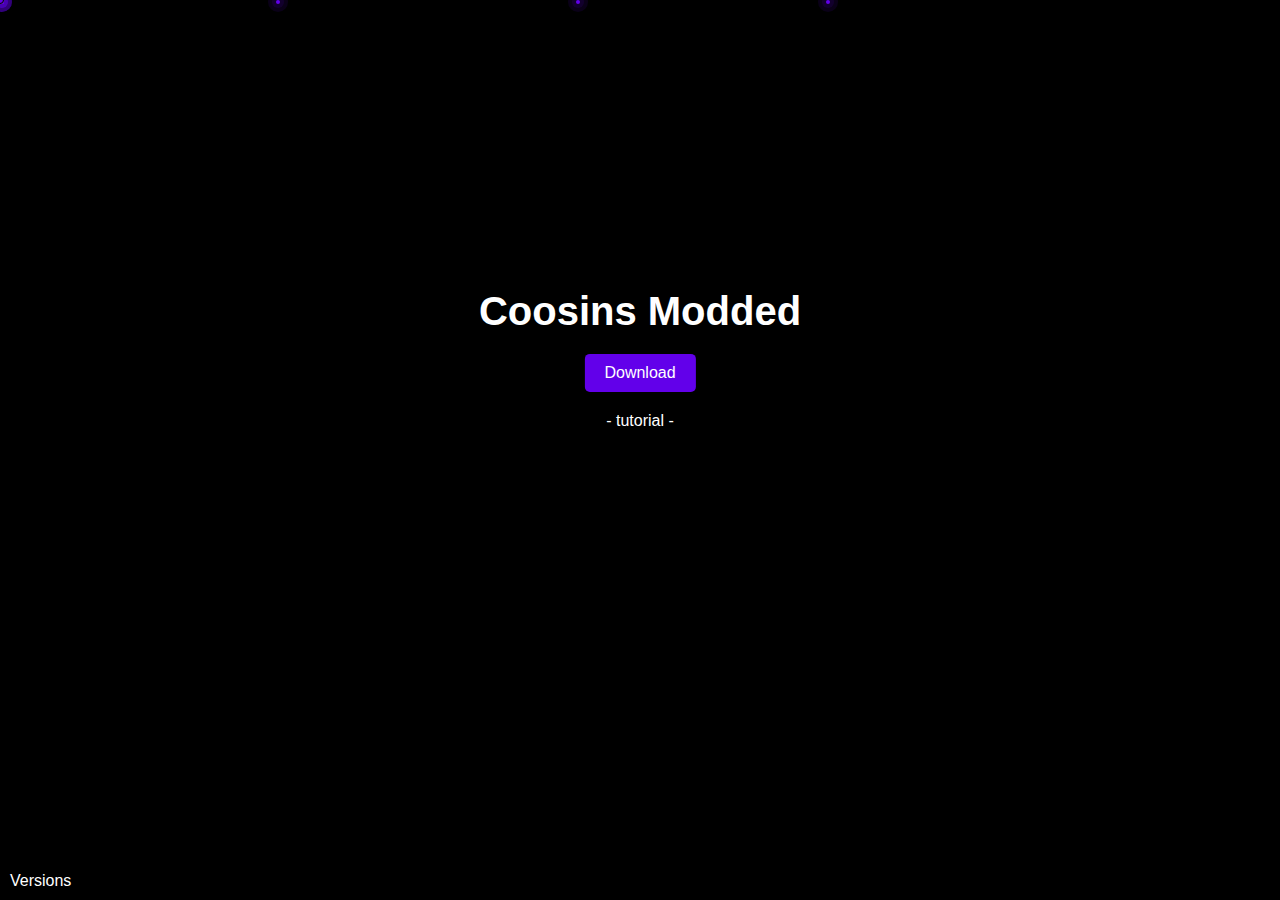
<file: index.html>
<!DOCTYPE html>
<html lang="en">
<head>
    <meta charset="UTF-8">
    <meta name="viewport" content="width=device-width, initial-scale=1.0">
    <title>Coosins Modded</title>
    <style>
        * {
            margin: 0;
            padding: 0;
            box-sizing: border-box;
        }
        body {
            overflow: hidden;
            margin: 0;
            padding: 0;
            background-color: #000; /* Black background */
            color: #ffffff; /* White text color for visibility */
            font-family: Arial, sans-serif;
            user-select: none; /* Standard syntax */
            -webkit-user-select: none; /* Safari */
            -moz-user-select: none; /* Firefox */
            -ms-user-select: none; /* Internet Explorer/Edge */
        }
        section {
            position: absolute;
            top: 0;
            left: 0;
            width: 100%;
            height: 100vh;
            background-color: #000; /* Black background */
            animation: animateBg 50s linear infinite;
        }
        @keyframes animateBg {
            0%, 100% {
                transform: scale(1);
            }
            50% {
                transform: scale(1.2);
            }
        }
        .container {
            position: absolute;
            top: 50%;
            left: 50%;
            transform: translate(-50%, -50%);
            text-align: center;
            z-index: 1;
        }
        h1 {
            font-size: 2.5rem;
            margin-bottom: 20px;
        }
        .button {
            display: inline-block;
            padding: 10px 20px;
            font-size: 16px;
            color: #ffffff;
            background-color: #6200ea;
            border: none;
            border-radius: 5px;
            text-decoration: none;
            cursor: none;
            transition: background-color 0.3s;
        }
        .button:hover {
            -webkit-text-fill-color: rgba(255, 255, 255, 0.5);
            background-color: #3700b3;
        }
        .nav-container {
            position: absolute;
            bottom: 10px;
            left: 10px;
            z-index: 1;
        }
        .nav-link {
            -webkit-text-fill-color: rgba(255, 255, 255, 1); /* Default color white */
            transition: font-weight 1s ease;
            text-decoration: none; /* Default text decoration */
        }

        /* Hover state with fading effect */
        .nav-link:hover {
            font-weight: bold;
        }
        span {
            position: absolute;
            width: 4px;
            height: 4px;
            background: #6200ea; /* Match the download button color */
            border-radius: 50%;
            box-shadow: 0 0 0 4px rgba(98, 0, 234, 0.1), 0 0 0 8px rgba(98, 0, 234, 0.1), 0 0 20px rgba(98, 0, 234, 0.1);
            animation: animate 3s linear infinite;
            cursor: pointer; /* Make stars clickable */
        }
        span.explode {
            animation: explode 0.5s forwards; /* Add explosion effect */
        }
        @keyframes animate {
            0% {
                transform: rotate(315deg) translateX(0);
                opacity: 1;
            }
            70% {
                opacity: 1;
            }
            100% {
                transform: rotate(315deg) translateX(-1000px);
                opacity: 0;
            }
        }
        @keyframes explode {
            0% {
                transform: scale(1);
                opacity: 1;
            }
            100% {
                transform: scale(2);
                opacity: 0;
            }
        }
        span:nth-child(1) {
            top: 0;
            right: 0;
            animation-delay: 0s;
            animation-duration: 1s;
        }
        span:nth-child(2) {
            top: 0;
            right: 80px;
            animation-delay: 0.2s;
            animation-duration: 3s;
        }
        span:nth-child(3) {
            top: 80px;
            right: 0px;
            animation-delay: 0.4s;
            animation-duration: 2s;
        }
        span:nth-child(4) {
            top: 0;
            right: 180px;
            animation-delay: 0.6s;
            animation-duration: 1.5s;
        }
        span:nth-child(5) {
            top: 0;
            right: 400px;
            animation-delay: 0.8s;
            animation-duration: 2.5s;
        }
        span:nth-child(6) {
            top: 0;
            right: 600px;
            animation-delay: 1s;
            animation-duration: 3s;
        }
        span:nth-child(7) {
            top: 300px;
            right: 0px;
            animation-delay: 1.2s;
            animation-duration: 1.75s;
        }
        span:nth-child(8) {
            top: 0px;
            right: 700px;
            animation-delay: 1.4s;
            animation-duration: 1.25s;
        }
        span:nth-child(9) {
            top: 0px;
            right: 1000px;
            animation-delay: 0.75s;
            animation-duration: 2.25s;
        }
        span:nth-child(10) {
            top: 0px;
            right: 450px;
            animation-delay: 2.75s;
            animation-duration: 2.75s;
        }
    </style>

    
</head>
<body>
    <script>
        // Disable right-click context menu
        document.addEventListener('contextmenu', function(event) {
            event.preventDefault();
        });
    </script>
    <section></section>
    <link rel="stylesheet" href="styles/index.processed.css">
    <div id="mouse" class="mouse"></div>
    <script src="scripts/index.js" type="text/javascript"></script>
    <div class="container">
        <h1>Coosins Modded</h1>
        <a href="https://github.com/wfrw/coosins-modded/raw/main/Coosins%20modded-1.1.0%20(newest).zip" class="button">Download</a>
        <h1></h1>
        - tutorial - 
        <div style="position:relative; width:100%; height:0px; padding-bottom:56.250%"><iframe allow="fullscreen" allowfullscreen height="100%" src="https://streamable.com/e/ktlxtu?loop=0" width="100%" style="border:none; width:100%; height:100%; position:absolute; left:0px; top:0px; overflow:hidden;"></iframe></div>
    </div>
    <div class="nav-container">
        <a href="versions" class="nav-link">Versions</a>
    </div>
    <!-- Shooting Stars -->
    <span onclick="explode(this)"></span>
    <span onclick="explode(this)"></span>
    <span onclick="explode(this)"></span>
    <span onclick="explode(this)"></span>
    <span onclick="explode(this)"></span>
    <span onclick="explode(this)"></span>
    <span onclick="explode(this)"></span>
    <span onclick="explode(this)"></span>
    <span onclick="explode(this)"></span>
    <span onclick="explode(this)"></span>

    <script>
        function explode(element) {
            element.classList.add('explode');
            // Remove the star element after the explosion animation ends
            setTimeout(() => {
                element.remove();
            }, 500); // Match the duration of the explosion animation
        }
    </script>
</body>
</html>
</file>
<file: styles/index.processed.css>
/**
 * index.scss
 * - Add any styles you want here!
 */
html {
  cursor: none;
}

body {
  background: #f5f5f5;
}

nav {
  display: flex;
  justify-content: space-between;
  align-items: center;
  padding: 0px 50px;
}

nav ul {
  width: 50%;
  display: flex;
  justify-content: space-between;
  margin: 0;
  padding: 0;
}

nav ul li {
  list-style-type: none;
  padding: 10px;
  z-index: 99;
}

.mouse {
  position: absolute;
  z-index: 9999;
  padding: 3px;
  border-radius: 50%;
  background-color: #6200ea;
  border: 1px solid #000000;
  pointer-events: none;
  backdrop-filter: sepia(90%);
  transform: translate(-50%, -50%);
  transition: transform 1s ease-out;
}

.zoom {
  transform: scale(2);
  transform-origin: 100% 100%;
}

.hovered {
  color: white;
}
</file>
